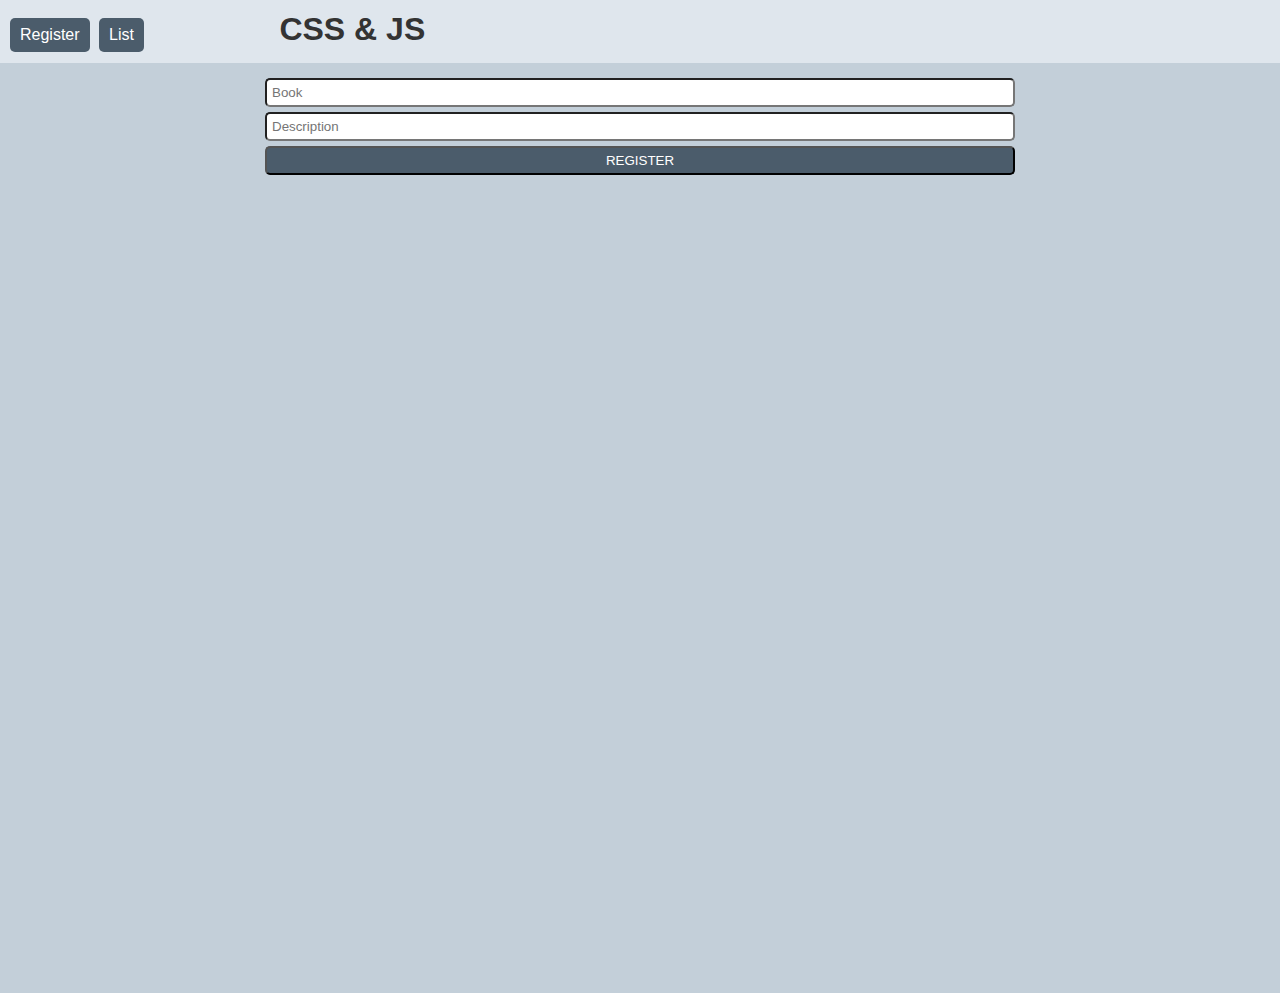
<file: index.html>
<!DOCTYPE html>
<html lang="en">

<head>
    <meta charset="UTF-8">
    <meta name="viewport" content="width=device-width, initial-scale=1.0">
    <title>Review</title>
    <link rel="stylesheet" href="./layout.css">
    <link rel="stylesheet" href="./forma.css">
    <script src="cadastro.js"></script>
</head>

<body>
    <header class="cabecalho">
        <nav class="menu">
            <a href="#">Register</a>
            <a href="./list.html">List</a>
        </nav>
        <h1 class="titulo">CSS & JS </h1>
    </header>
    <main  class="principal">
        <form class="formulario">
            <input  placeholder="Book" id="inputTitulo"    class="formulario_input">
            <input placeholder="Description"  id="inputDescricao"   class="formulario_input">
            <button onclick="executar()" class="botao">REGISTER</button>


                <div id="resultado" class="resultado"></div>
                <div  id="sucesso" class="sucesso">Sent!</div>
                <div id="erro"  class="erro">Failed!</div>
        </form>

    </main>









</body>

</html>
</file>
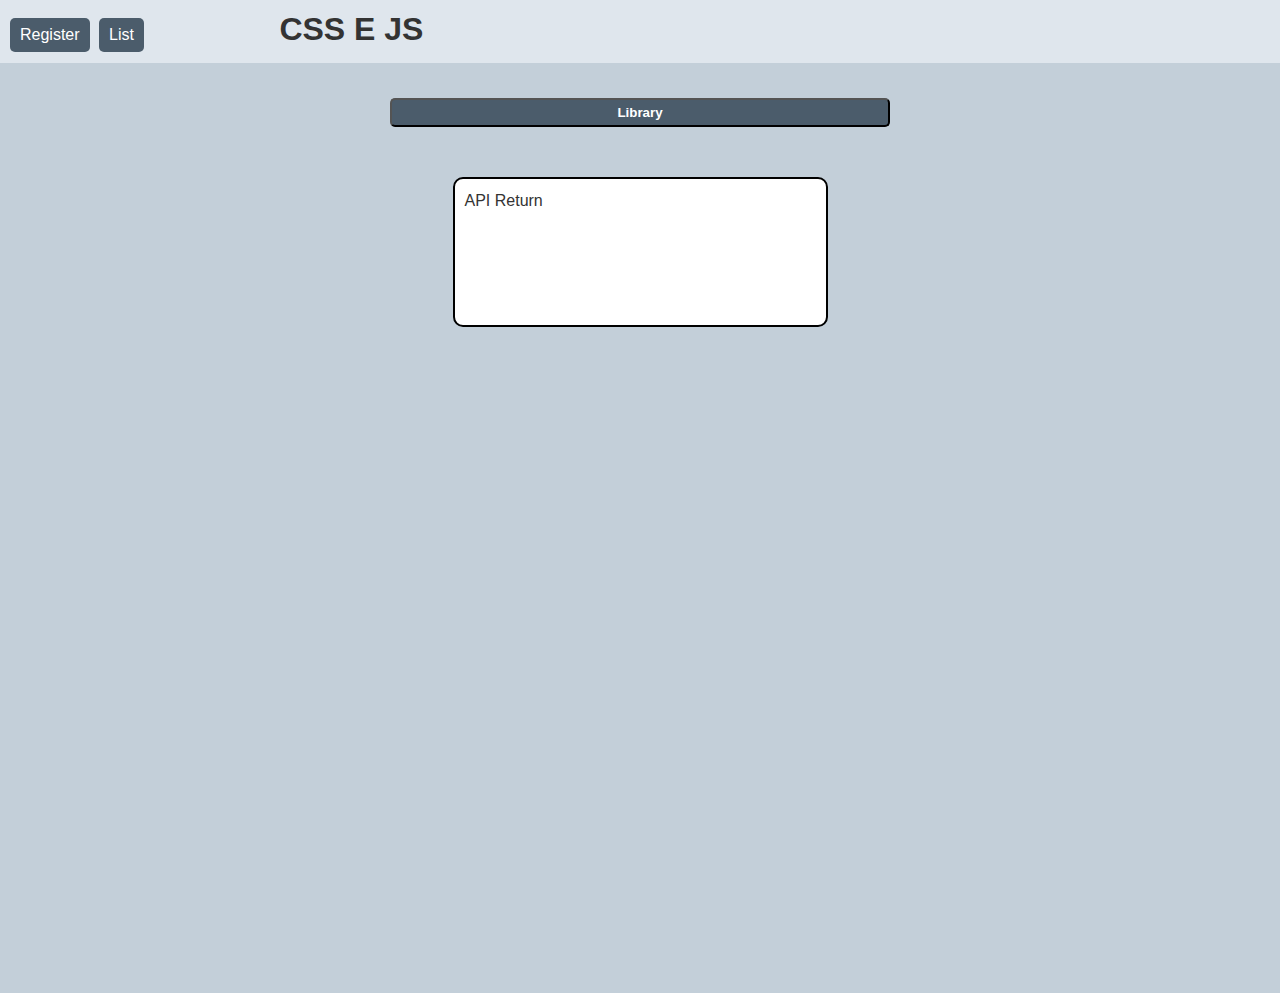
<file: list.html>
<!DOCTYPE html>
<html lang="en">
    <head>
        <meta charset="UTF-8">
        <meta name="viewport" content="width=device-width, initial-scale=1.0">
        <title>Review</title>
        <link rel="stylesheet" href="./layout.css">
       
        <link rel="stylesheet" href="list.css">
        <script src="list.js"></script>
    </head>
    
    <body>
        <header class="cabecalho">
            <nav class="menu">
                <a href="./index.html">Register</a>
                <a href="list.html">List</a>
            </nav>
            <h1 class="titulo">CSS E JS </h1>
        </header>
        <main class="principal">
            <button onclick="executar()" class="botao2"  type="button">Library</button>
          
           
            <div id="resultado" class="resultado">API Return</div>
        </main>
    
   
</head>
<body>
    
</body>
</html>
</file>
<file: layout.css>
/*

    R E S E T S

*/
body{
   /* border: solid black 10px;*/
    height: 100vh;
    margin: 0;
    padding: 0;
    font-family: 'Roboto', sans-serif;
    font-size: 16px;
    line-height: 1.5;
    color: #333;
    background-color: #f4f4f4;
}


/* Cor header:#DFE6ED
   Cor Body:#C3CFD9
   Cor Button:#4B5C6B
   Cor Success:#207868  
   Cor Error:#AC6363    

/*
    L A Y O U T

*/

h1{
    margin: 0;
}

.cabecalho{
    background-color:#DFE6ED;
    padding: 5px 10px 10px 10px;
   
}

.principal{
    background-color:#C3CFD9;
      height: 100%;
      padding: 15px;
}

.menu{ 
   
    display: inline-block;

}

.menu a{ 
    border-radius: 5px;
    display: inline-block;
    background-color: #4B5C6B;
    color: white;
    text-decoration: none;
    padding: 5px 10px;         
    margin-right: 5px;

}

.titulo{
   
    display: inline-block;
    margin-left: 10%;
   

}
 .botao{
    width: 100%;
    max-width: 100%;
    box-sizing: border-box; 
    cursor: pointer;
    border-radius: 
    5px;
    padding: 5px;
    background-color: #4B5C6B;
    color: white;
    text-align: center;
    
 }
 .botao2{
    width: 40%;
    max-width: 100%;
    box-sizing: border-box; 
    cursor: pointer;
    border-radius: 
    5px;
    padding: 5px;
    background-color: #4B5C6B;
    color: white;
    margin-left: 30%;
    margin-top: 20px;
    font-weight: bold;
 }
</file>
<file: forma.css>
.formulario{
   /* border: black solid 2px;*/
    border-radius: 10px;
    /*padding: 15px 25px 25px 25px;*/    
    width: 60%;
    margin-left: auto;  
    margin-right: auto; 
}

.formulario_input{
    width: 100%;
    box-sizing: border-box; 
    max-width: 100%;
    border-radius: 5px;
    padding: 5px;
    margin-bottom: 5px;
}


      

.sucesso, .erro , .resultado{
  
    padding: 5px;
    border-radius: 10px;
    margin-top: 10px;
    text-align: center;
    font-weight: 700;
    display: none;
;  
  
    
}

.resultado{
    background-color: rgb(204, 204, 204);

}


.sucesso{
    background-color: #207868;
    
   
}

.erro{
    background-color: #AC6363;
    margin-top: 10px;
    
}
</file>
<file: list.css>
.resultado{

background-color: white;
width: 30%;
margin-left: auto;
margin-right: auto;
margin-top: 50px;
height: 150px;
padding: 10px;
box-sizing: border-box;
overflow: auto;
border-radius: 10px;
border: solid 2px black;
cursor: pointer;

}

.resultado p {


margin: 0px;
}

.livro {

background-color: rgb(61, 59, 59);
border-radius: 35px;
padding: 10px;
margin: 10px 0px;
color: white;
border: solid 2px black;
font-weight: bold;
;











}
</file>
